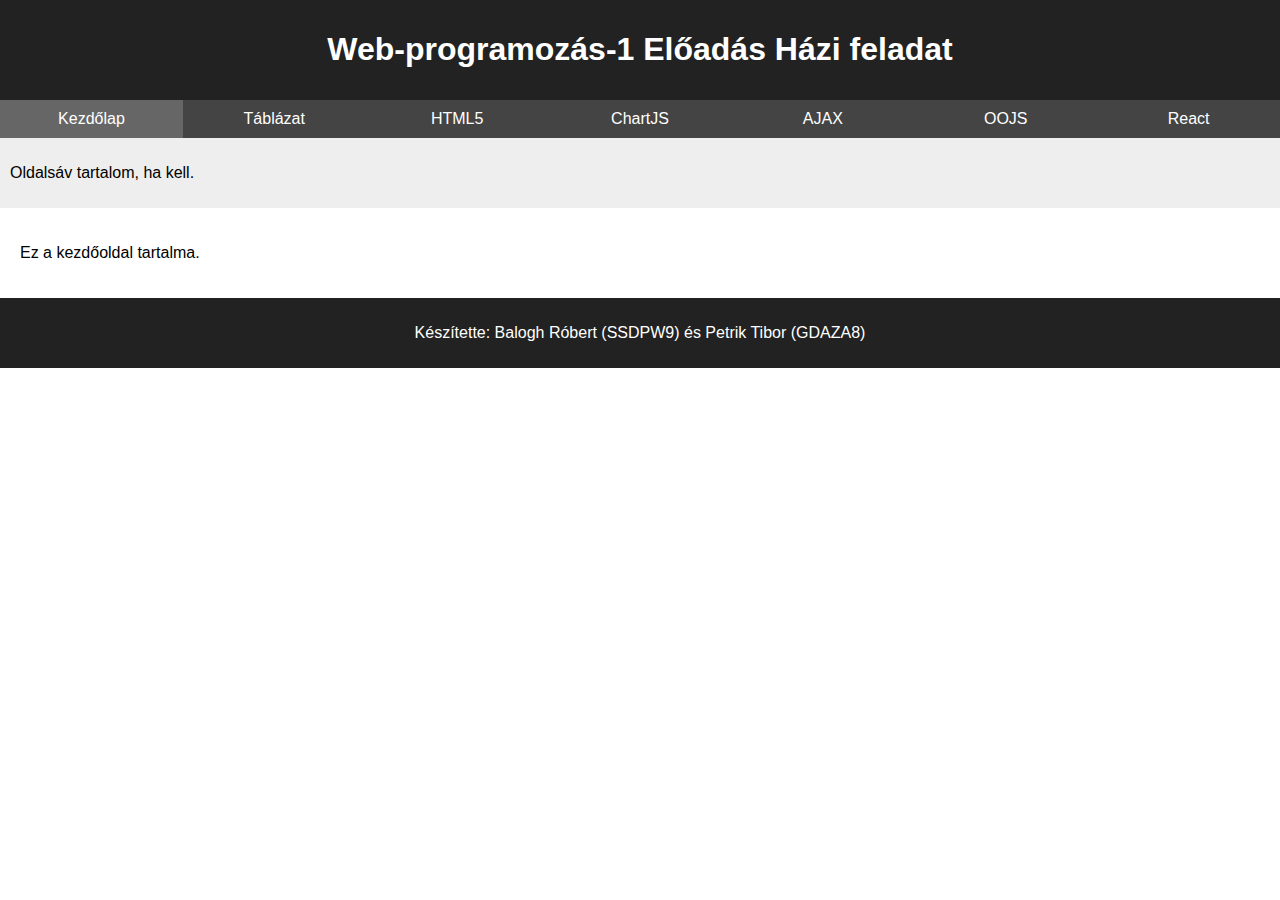
<file: index.html>
<!DOCTYPE html>
<html lang="hu">
<head>
  <meta charset="UTF-8" />
  <meta name="viewport" content="width=device-width, initial-scale=1.0" />
  <title>Web-programozás-1 Házi feladat</title>
  <link rel="stylesheet" href="css/style.css" />
</head>
<body>
  <header>
    <h1>Web-programozás-1 Előadás Házi feladat</h1>
  </header>

  <nav>
    <ul>
      <li><a href="index.html" class="active">Kezdőlap</a></li>
      <li><a href="table.html">Táblázat</a></li>
      <li><a href="html5.html">HTML5</a></li>
      <li><a href="chart.html">ChartJS</a></li>
      <li><a href="ajax.html">AJAX</a></li>
      <li><a href="oojs.html">OOJS</a></li>
      <li><a href="react.html">React</a></li>
    </ul>
  </nav>

  <aside>
    <p>Oldalsáv tartalom, ha kell.</p>
  </aside>

  <div id="content">
    <p>Ez a kezdőoldal tartalma.</p>
  </div>

  <footer>
    <p>Készítette: Balogh Róbert (SSDPW9) és Petrik Tibor (GDAZA8)</p>
  </footer>
</body>
</html>
</file>
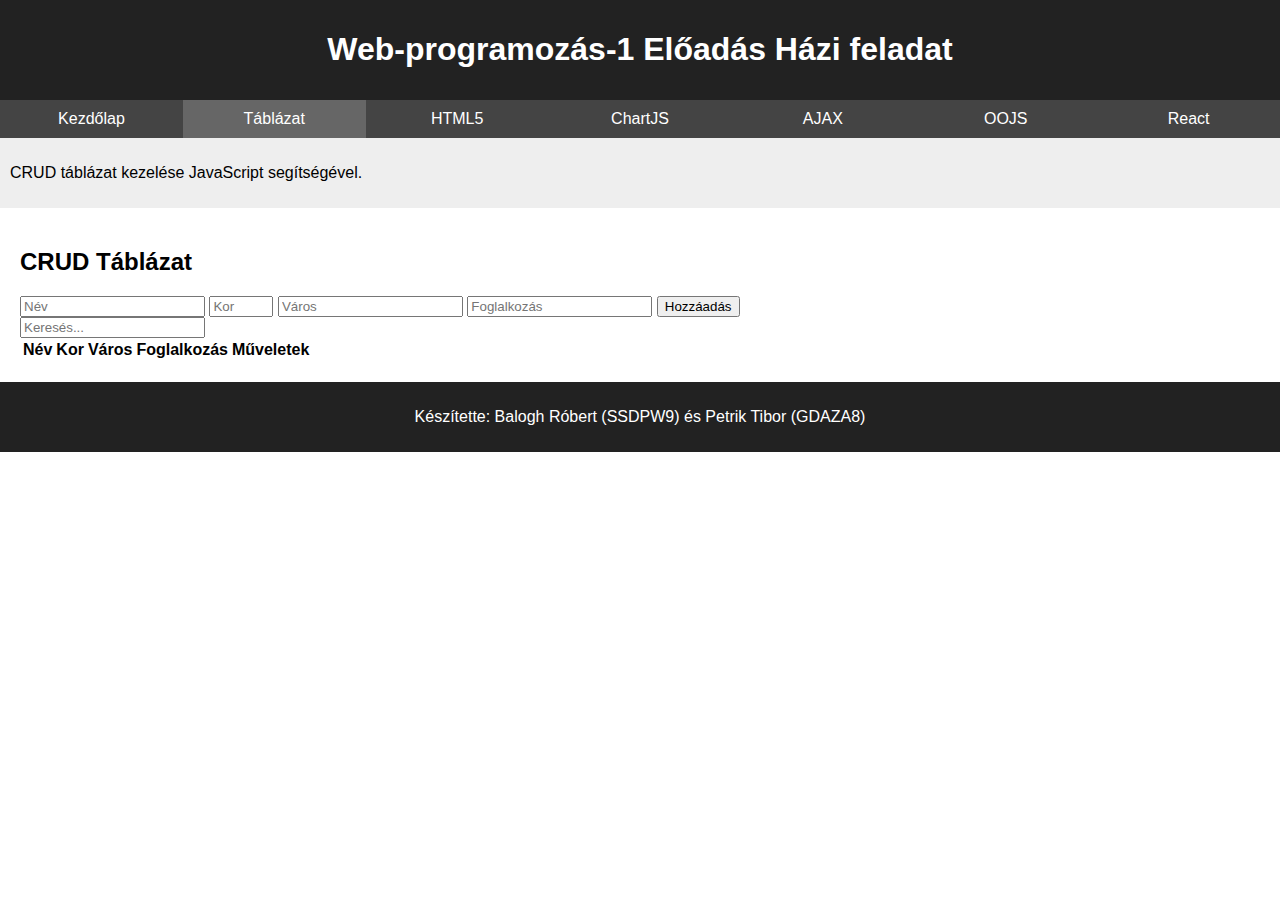
<file: html5.html>
<!DOCTYPE html>
<html lang="hu">
<head>
  <meta charset="UTF-8">
  <title>Táblázat - Webprog1</title>
  <link rel="stylesheet" href="css/style.css">
  <script src="js/table.js" defer></script>
</head>
<body>
  <header>
    <h1>Web-programozás-1 Előadás Házi feladat</h1>
  </header>

  <nav>
    <ul>
      <li><a href="index.html">Kezdőlap</a></li>
      <li><a href="table.html" class="active">Táblázat</a></li>
      <li><a href="html5.html">HTML5</a></li>
      <li><a href="chart.html">ChartJS</a></li>
      <li><a href="ajax.html">AJAX</a></li>
      <li><a href="oojs.html">OOJS</a></li>
      <li><a href="react.html">React</a></li>
    </ul>
  </nav>

  <aside>
    <p>CRUD táblázat kezelése JavaScript segítségével.</p>
  </aside>

  <div id="content">
    <h2>CRUD Táblázat</h2>

    <form id="dataForm">
      <input type="text" id="name" placeholder="Név" required minlength="3" maxlength="20">
      <input type="number" id="age" placeholder="Kor" required min="1" max="120">
      <input type="text" id="city" placeholder="Város" required minlength="2" maxlength="30">
      <input type="text" id="job" placeholder="Foglalkozás" required minlength="2" maxlength="30">
      <button type="submit">Hozzáadás</button>
    </form>

    <input type="text" id="searchInput" placeholder="Keresés...">

    <table id="dataTable">
      <thead>
        <tr>
          <th data-col="name">Név</th>
          <th data-col="age">Kor</th>
          <th data-col="city">Város</th>
          <th data-col="job">Foglalkozás</th>
          <th>Műveletek</th>
        </tr>
      </thead>
      <tbody></tbody>
    </table>
  </div>

  <footer>
    <p>Készítette: Balogh Róbert (SSDPW9) és Petrik Tibor (GDAZA8)</p>
  </footer>
</body>
</html>
</file>
<file: css/style.css>
body {
    font-family: Arial, sans-serif;
    margin: 0;
    padding: 0;
  }
  
  header, footer {
    background: #222;
    color: white;
    padding: 10px;
    text-align: center;
  }
  
  nav ul {
    display: flex;
    list-style: none;
    padding: 0;
    margin: 0;
    background: #444;
  }
  
  nav li {
    flex: 1;
  }
  
  nav a {
    display: block;
    padding: 10px;
    color: white;
    text-align: center;
    text-decoration: none;
  }
  
  nav a:hover,
  nav a.active {
    background: #666;
  }
  
  aside {
    background: #eee;
    padding: 10px;
  }
  
  #content {
    padding: 20px;
  }
</file>
